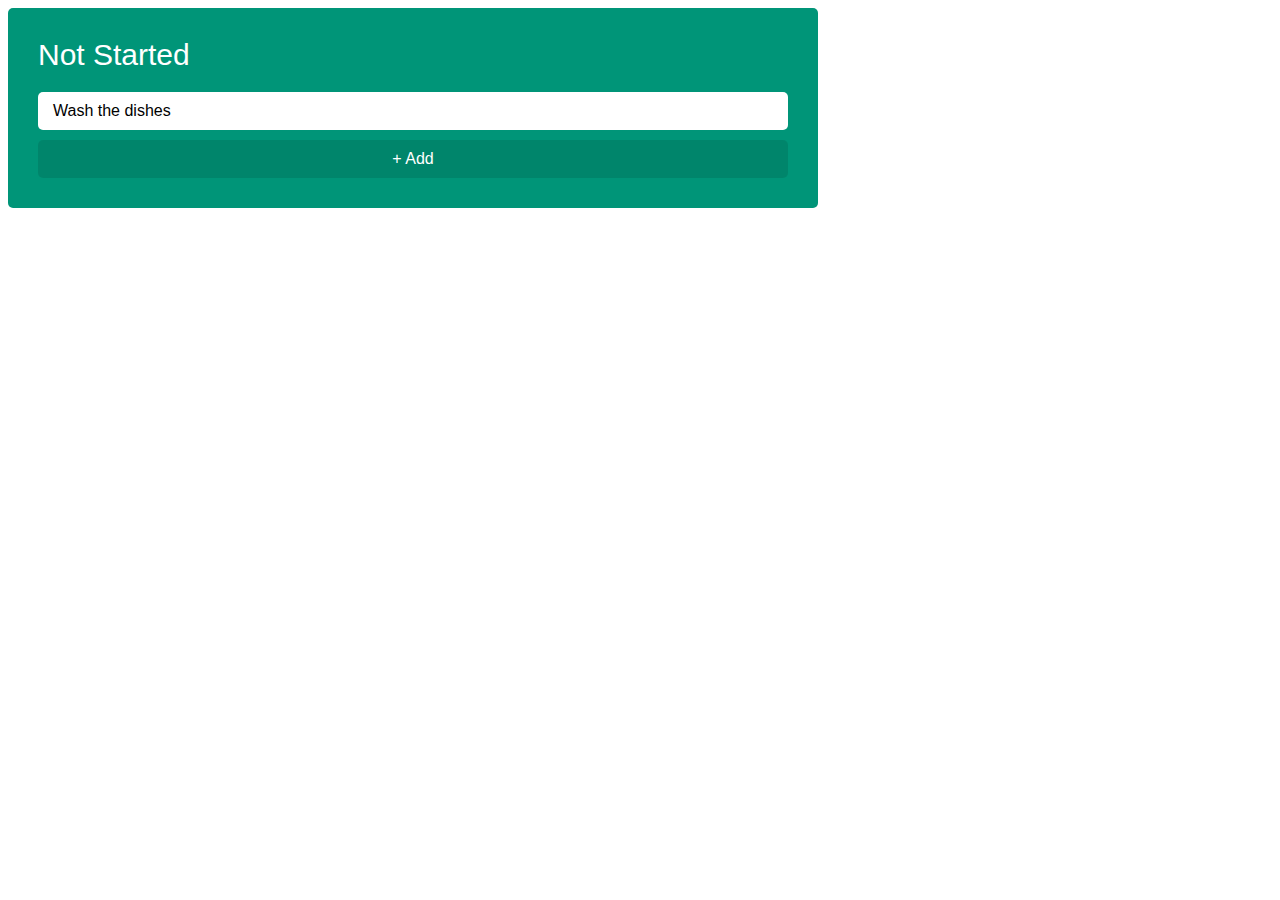
<file: index.html>
<!DOCTYPE html>
<html lang="en">
<head>

	<meta charset="UTF-8">
	<meta http-equiv="X-UA-Compatible" content="IE=edge">
	<meta name="viewport" content="width=device-width, initial-scale=1.0">
	<title>Kanban Board</title>
	<link rel="stylesheet" href="css/main.css">

</head>
<body>

	<div class="kanban">
		<div class="kanban__column">
			<div class="kanban__column-title">Not Started</div>
			<div class="kanban__column-items">
				<div contenteditable class="kanban__item-input">Wash the dishes</div>
				<div class="kanban__dropzone"></div>
			</div>
			<button class="kanban__add-item" type="button">+ Add</button>
		</div> 
	</div>
	<script type = "module" src="js/main.js" type="module"></script>

</body>

</html>
</file>
<file: css/main.css>
.kanban {
	display: flex;
	padding: 30px;
	width: 750px;
	background: #009578;
	border-radius: 5px;
}

.kanban * {
	font-family: sans-serif;
}

.kanban__column {
	flex: 1;
}

.kanban__column:not(:last-child) {
	margin-right: 30px;
}

.kanban__column-title {
	margin-bottom: 20px;
	font-size: 30px;
	color: white;
	user-select: none;
}

.kanban__item-input {
	padding: 10px 15px;
	box-sizing: border-box;
	background: white;
	border-radius: 5px;
	cursor: pointer;
}

.kanban__dropzone {
	height: 10px;
	transition: background 0.15s, height 0.15s;
}

.kanban__dropzone--active {
	height: 20px;
	background: rgba(0, 0, 0, 0.25);
}

.kanban__add-item {
	width: 100%;
	padding: 10px 0;
	font-size: 16px;
	color: white;
	background: rgba(0, 0, 0, 0.1);
	border: none;
	border-radius: 5px;
	cursor: pointer;
}
</file>
